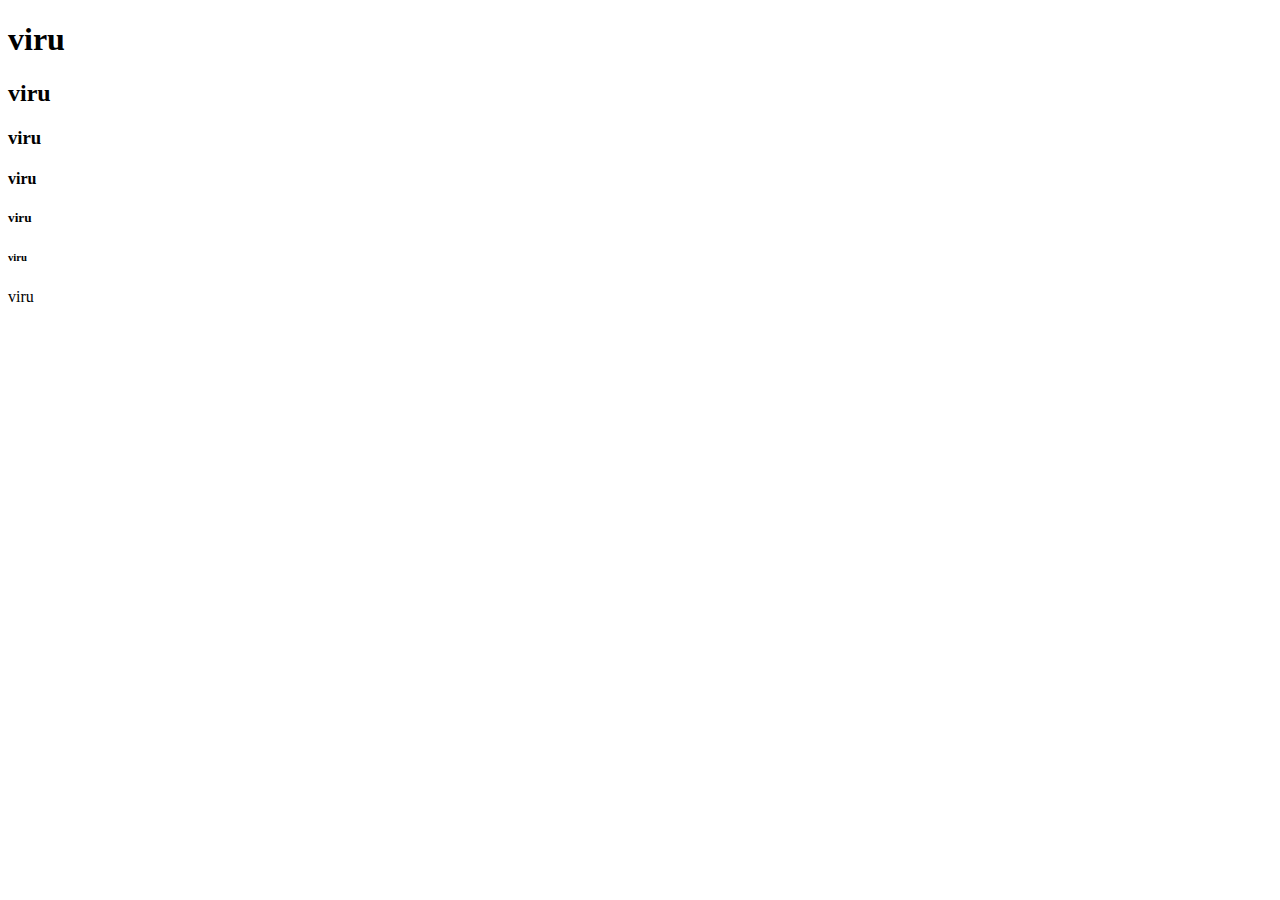
<file: bl.html>
<!DOCTYPE html>
<html lang="en">
<head>
    <meta charset="UTF-8">
    <meta http-equiv="X-UA-Compatible" content="IE=edge">
    <meta name="viewport" content="width=device-width, initial-scale=1.0">
    <title>Document</title>
  <link rel="stylesheet" href="bl.css">
</head>
<body>
    <h1>viru</h1>
    <h2>viru</h2>
    <h3>viru</h3>
    <h4>viru</h4>
    <h5>viru</h5>
    <h6>viru</h6>
    <h7>viru</h7>
    
</body>
</html>
</file>
<file: bl.css>
*{
    ma
}
</file>
